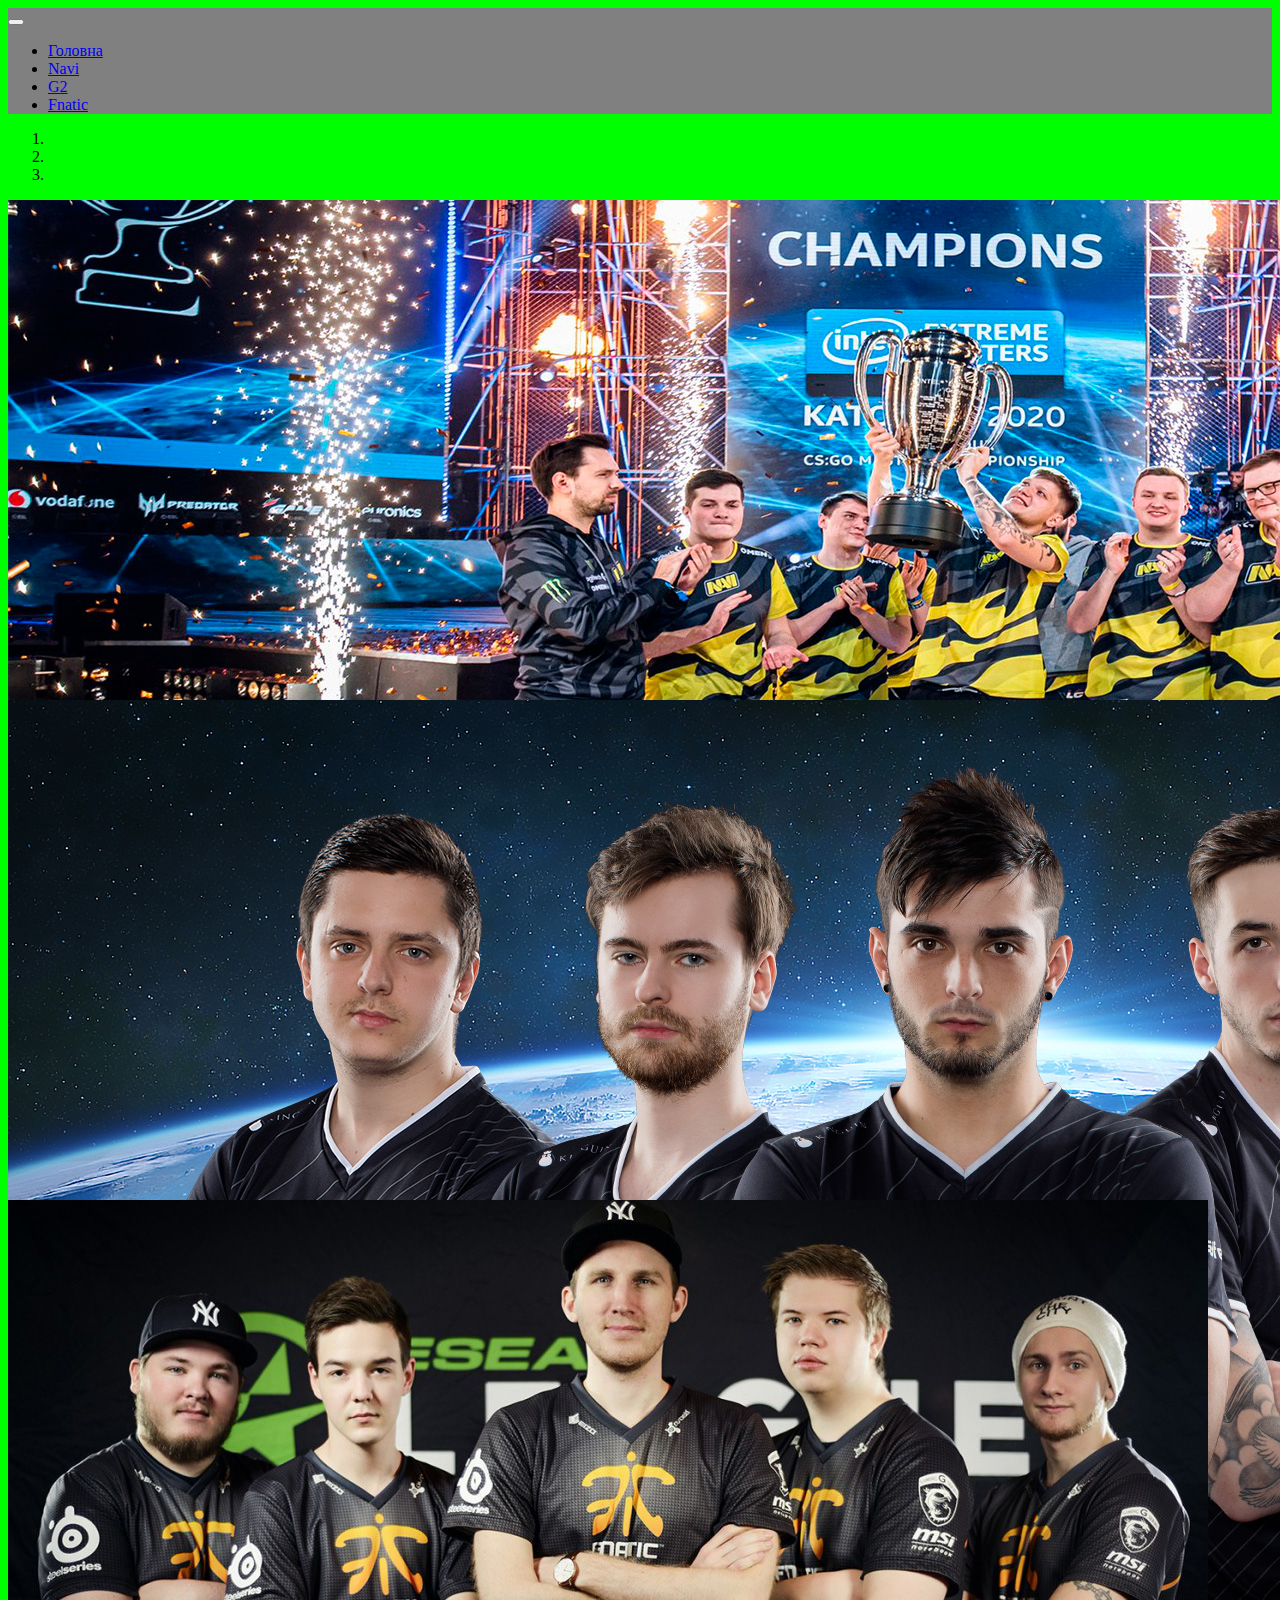
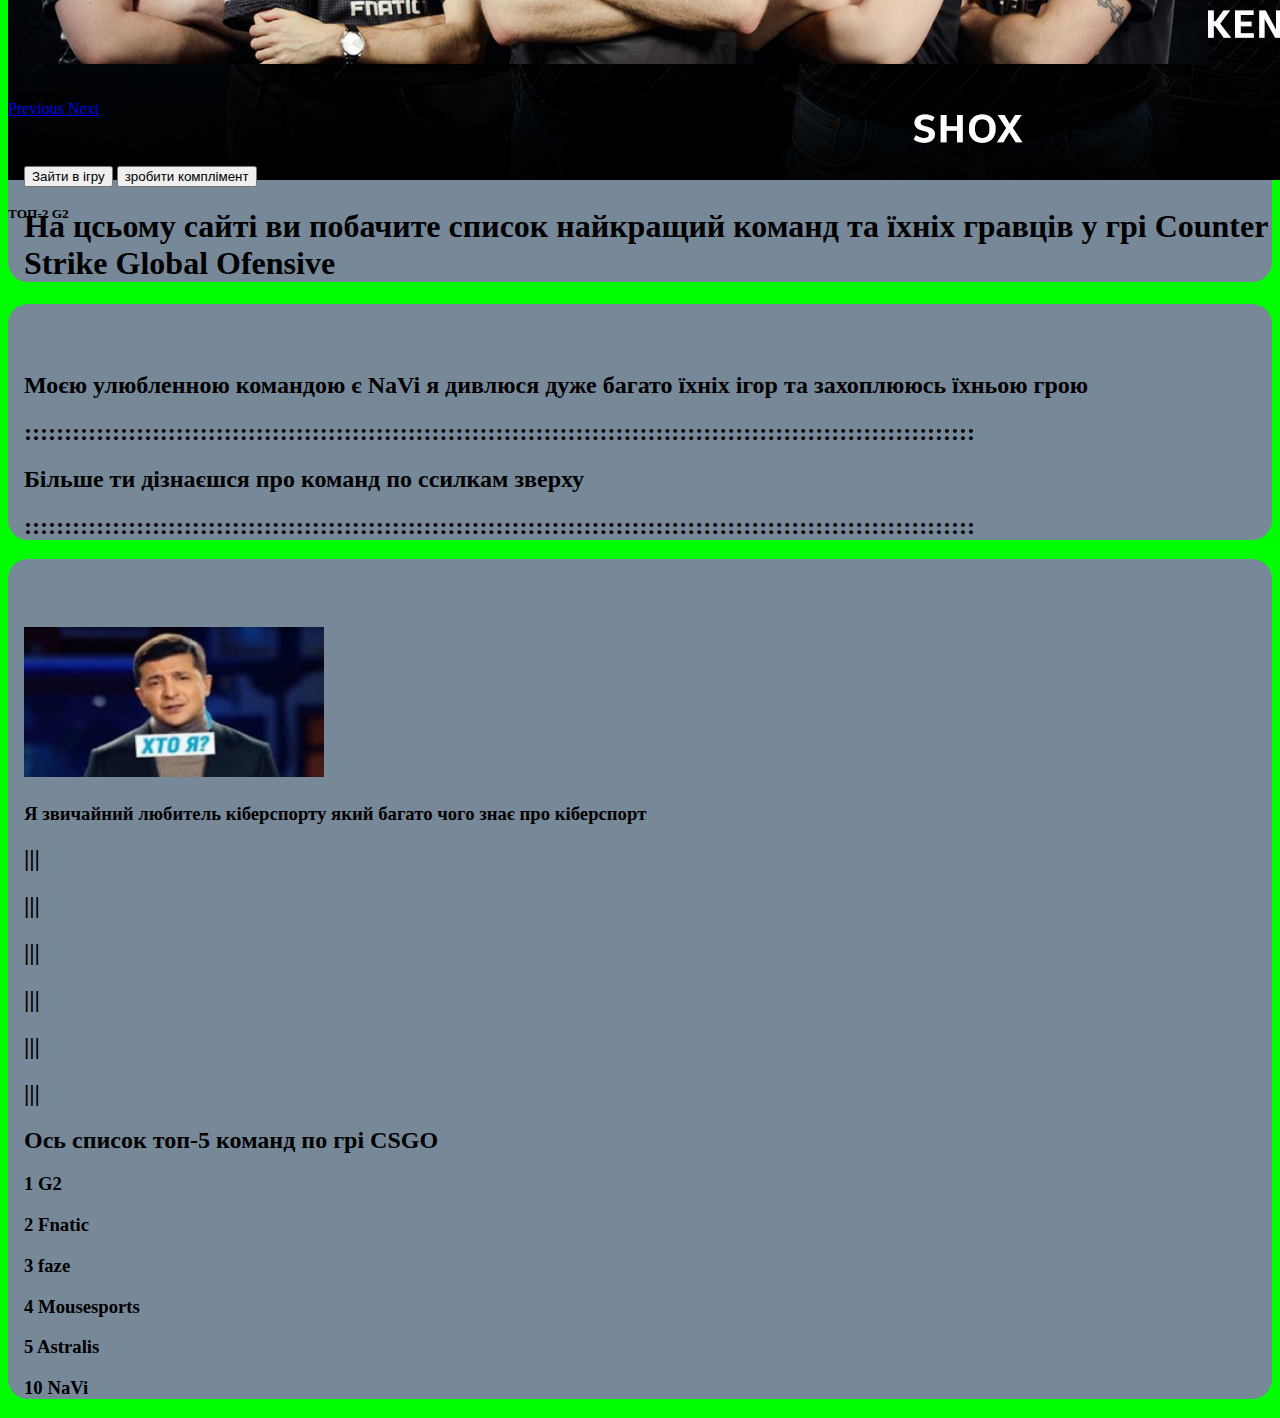
<file: cybersportcs/index.html>
<!DOCTYPE html>
<html lang="uk">
<head>
  <link rel="stylesheet" href="img.jpg" type="image/x-icon">
  <link rel="stylesheet" href="dagagagdaga.css">
    <link rel="stylesheet" href="css.css">
    <meta charset="UTF-8">
    <meta name="viewport" content="width=device-width, initial-scale=1.0">
    <link rel="stylesheet" href="https://stackpath.bootstrapcdn.com/bootstrap/4.5.0/css/bootstrap.min.css" integrity="sha384-9aIt2nRpC12Uk9gS9baDl411NQApFmC26EwAOH8WgZl5MYYxFfc+NcPb1dKGj7Sk" crossorigin="anonymous">
    
   
    <title>CS:GO</title>
    <link href="https://fonts.googleapis.com/css2?family=Comfortaa:wght@300;400;500;600;700&display=swap" rel="stylesheet">
</head>
<body>
 
  
  <nav class="navbar navbar-expand-lg navbar-dark fixed-top"> <!--початок панелі навігації-->
        
       
        
        <button class="navbar-toggler" type="button" data-toggle="collapse"
        data-target="#navbarNav" aria-controls="navbarNav"                 
        aria-expanded="false" aria-label="Toggle navigation"><!-- кнопка "бургер", куди згортається меню -->
            <span class="navbar-toggler-icon"></span> <!--Іконта кнопки, три горизонтальні полоски-->
        </button> <!--кінець кнопки-->
        
        
        <div class="collapse navbar-collapse justify-content-center" id="navbarNav"> <!--початок блоку посилань-->
            <ul class="navbar-nav"> <!--відкриття списку-->
                <li class="nav-item ">  <!--елемент списку, active додаємо, щоб підсвічувало на якій ми сторінці-->
                    <a href="index.html" class="nav-link active">Головна</a> <!--посилання-->
                </li>
                <li class="nav-item ">
                    <a href="navi.html" class="nav-link ">Navi</a>
                </li>
                <li class="nav-item ">
                    <a href="g2.html" class="nav-link">G2</a>
                </li>
                <li class="nav-item">
                    <a href="fnatic.html" class="nav-link">Fnatic</a>
                </li>
                
            </ul> <!--кінець списку-->
        </div> <!--кінець блоку зі списком-->
    </nav> <!--кінець панелі навігації-->
    <div id="carouselExampleCaptions" class="carousel carousel-fade slide" data-ride="carousel">
        
        <ol class="carousel-indicators">
          <li data-target="#carouselExampleCaptions" data-slide-to="0" class="active"></li>
          <li data-target="#carouselExampleCaptions" data-slide-to="1"></li>
          <li data-target="#carouselExampleCaptions" data-slide-to="2"></li>
        </ol>
        <div class="carousel-inner ">
          <div class="carousel-item active" >
            <img src="navi2.jpg" class="d-block w-100" alt="...">
            <div class="carousel-caption d-none d-md-block">
              <h5>ТОП-1:Natus Vincere(Народжені перемагати)</h5>
              
            </div>
          </div>
          <div class="carousel-item" >
            <img src="g2.jpg" class="d-block w-100" alt="...">
            <div class="carousel-caption d-none d-md-block">
              <h5>ТОП-2 G2 </h5>
            
            </div>
          </div>
          <div class="carousel-item" >
            <img src="fnatic123.jpg" class="d-block w-100" alt="...">
            <div class="carousel-caption d-none d-md-block">
              <h5>ТОП-3 fnatic</h5>
              <p></p>
            </div>
          </div>

        <a class="carousel-control-prev" href="#carouselExampleCaptions" role="button" data-slide="prev">
          <span class="carousel-control-prev-icon" aria-hidden="true"></span>
          <span class="sr-only">Previous</span>
        </a>
        <a class="carousel-control-next" href="#carouselExampleCaptions" role="button" data-slide="next">
          <span class="carousel-control-next-icon" aria-hidden="true"></span>
          <span class="sr-only">Next</span>
        </a>
      </div>
    </div>
 
 <div class="container-fluid">
<div class="row">


</div>

 </div>
 <div class="container">
  <button class="b-2">Зайти в ігру</button>
  <button class="b-1">зробити комплімент</button>
<div class="out-1">
</div>
<h1>На цсьому сайті ви побачите список найкращий команд та їхніх гравців у грі Counter Strike Global Ofensive      </h1>
</div>
<div class="container">
  
    <h2></h2>
    <h2 >Моєю улюбленною командою є NaVi я дивлюся дуже багато їхніх ігор та 
      захоплююсь їхньою грою</h2>
      <div class="row">
        <h2>:::::::::::::::::::::::::::::::::::::::::::::::::::::::::::::::::::::::::::::::::::::::::::::::::::::::::::::::::::::::</h2>
        <h2>Більше ти дізнаєшся про команд по ссилкам зверху</h2>
        <h2>:::::::::::::::::::::::::::::::::::::::::::::::::::::::::::::::::::::::::::::::::::::::::::::::::::::::::::::::::::::::</h2>
  </div>
</div>
<footer>
  <div class="container">
    <div class="row">
      <div class="col-md-5 ya">
<h2>
  <img src="htoya.jpg" alt="" height="150" width="300">

</h2>
<h3>Я звичайний любитель кіберспорту який багато чого знає про кіберспорт</h3>
</div>
<div class="col-md-2">
<h2>|||</h2>
<h2>|||</h2>
<h2>|||</h2>
<h2>|||</h2>
<h2>|||</h2>
<h2>|||</h2>
</div>
    <div class="col-md-5 ty">
      
<h2>Ось список топ-5 команд по грі CSGO</h2>
<h3>1 G2</h3>
<h3>2 Fnatic</h3>
<h3>3 faze</h3>
<h3>4 Mousesports</h3>
<h3>5 Astralis</h3>
<h3>10 NaVi</h3></div>
    </div>
  </div>
</footer>

<script src="123123.js"></script>
    <script src="https://code.jquery.com/jquery-3.5.1.slim.min.js" integrity="sha384-DfXdz2htPH0lsSSs5nCTpuj/zy4C+OGpamoFVy38MVBnE+IbbVYUew+OrCXaRkfj" crossorigin="anonymous"></script>
<script src="https://cdn.jsdelivr.net/npm/popper.js@1.16.0/dist/umd/popper.min.js" integrity="sha384-Q6E9RHvbIyZFJoft+2mJbHaEWldlvI9IOYy5n3zV9zzTtmI3UksdQRVvoxMfooAo" crossorigin="anonymous"></script>
<script src="https://stackpath.bootstrapcdn.com/bootstrap/4.5.0/js/bootstrap.min.js" integrity="sha384-OgVRvuATP1z7JjHLkuOU7Xw704+h835Lr+6QL9UvYjZE3Ipu6Tp75j7Bh/kR0JKI" crossorigin="anonymous"></script>
</body>
</html>
</body>
</html>
</file>
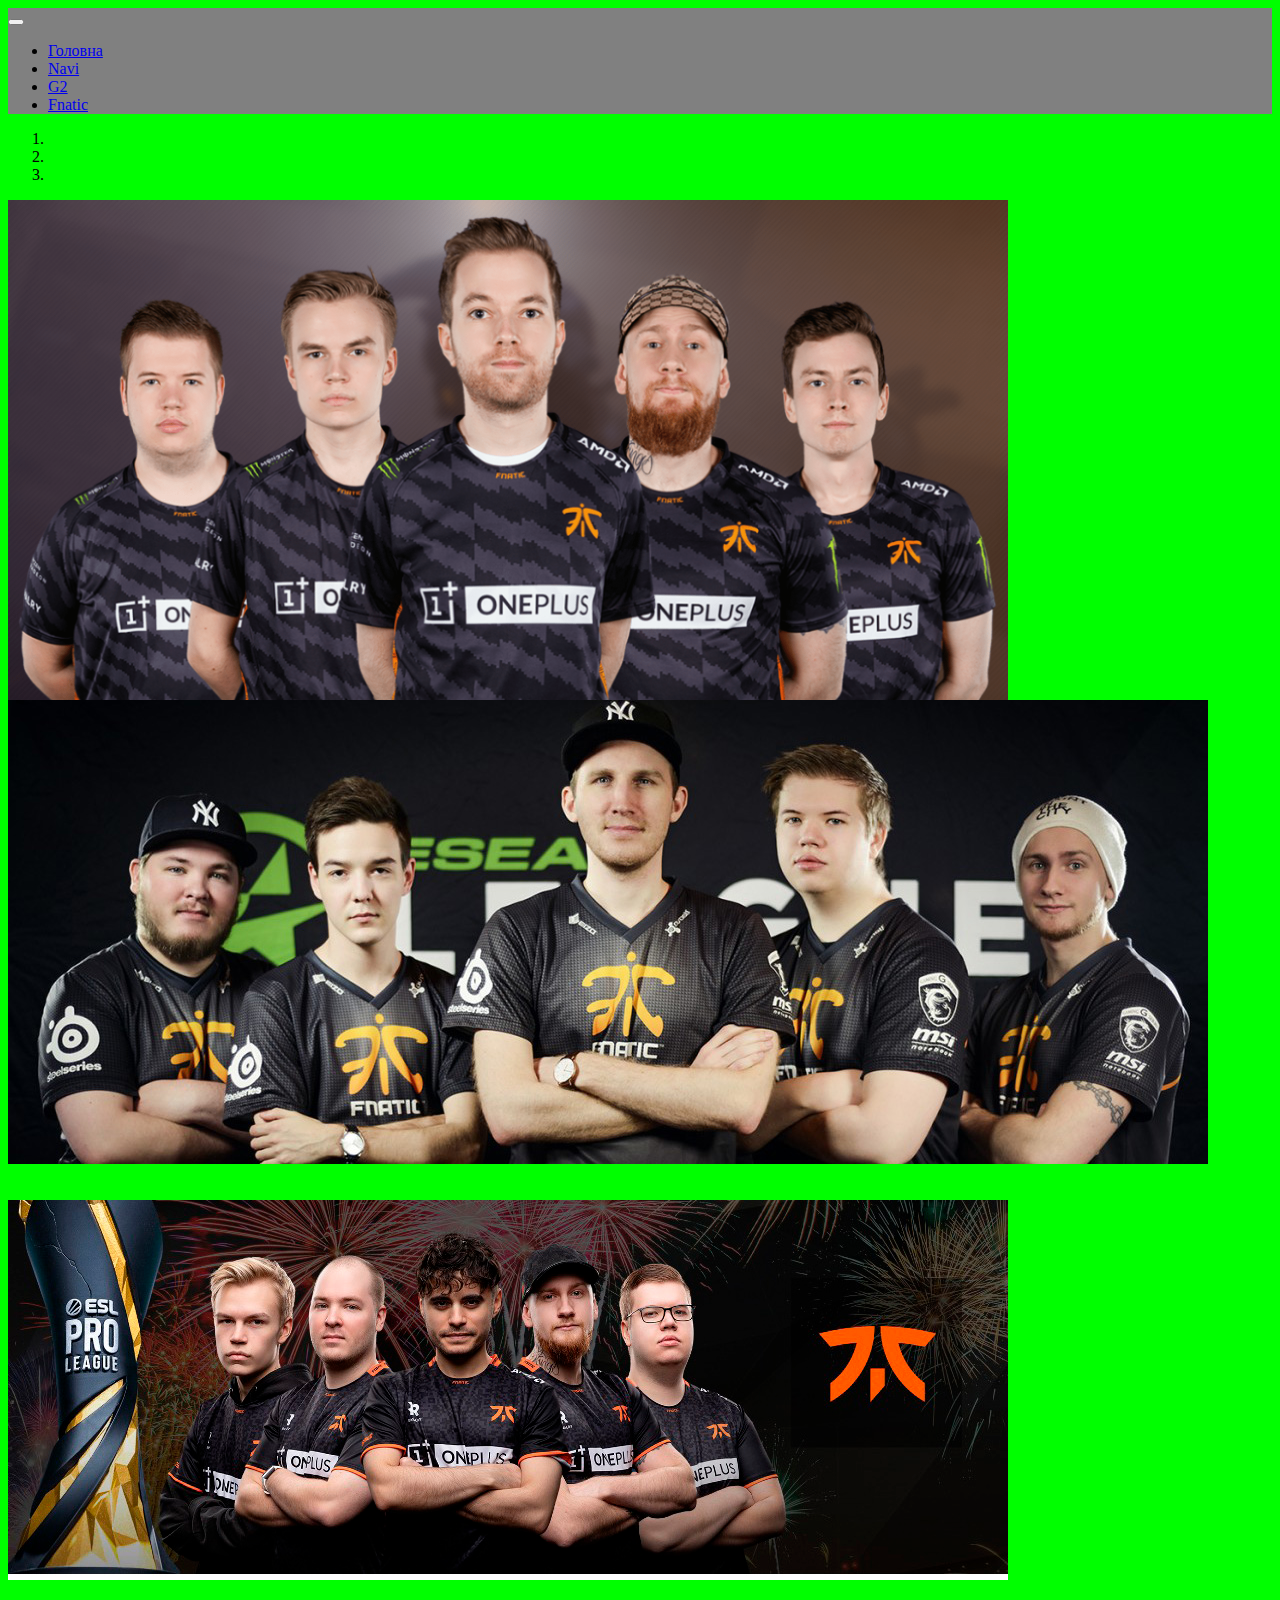
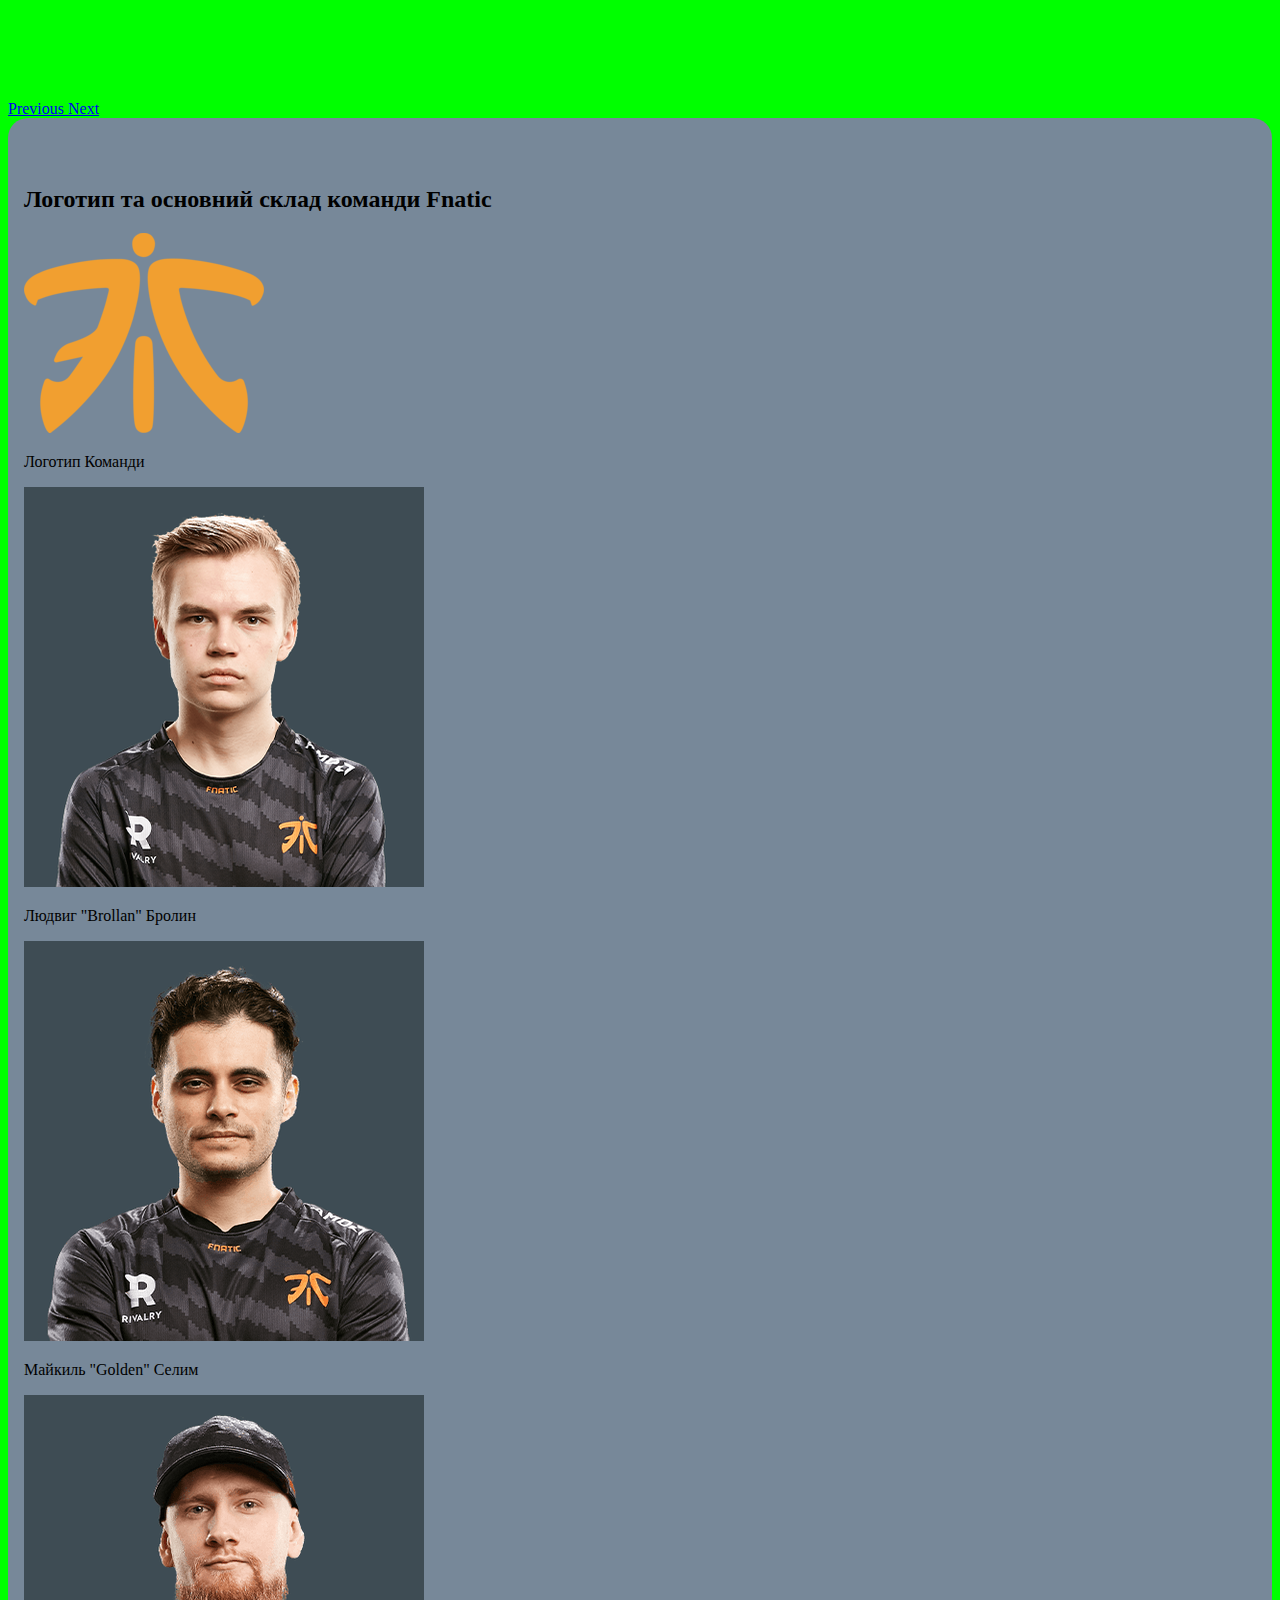
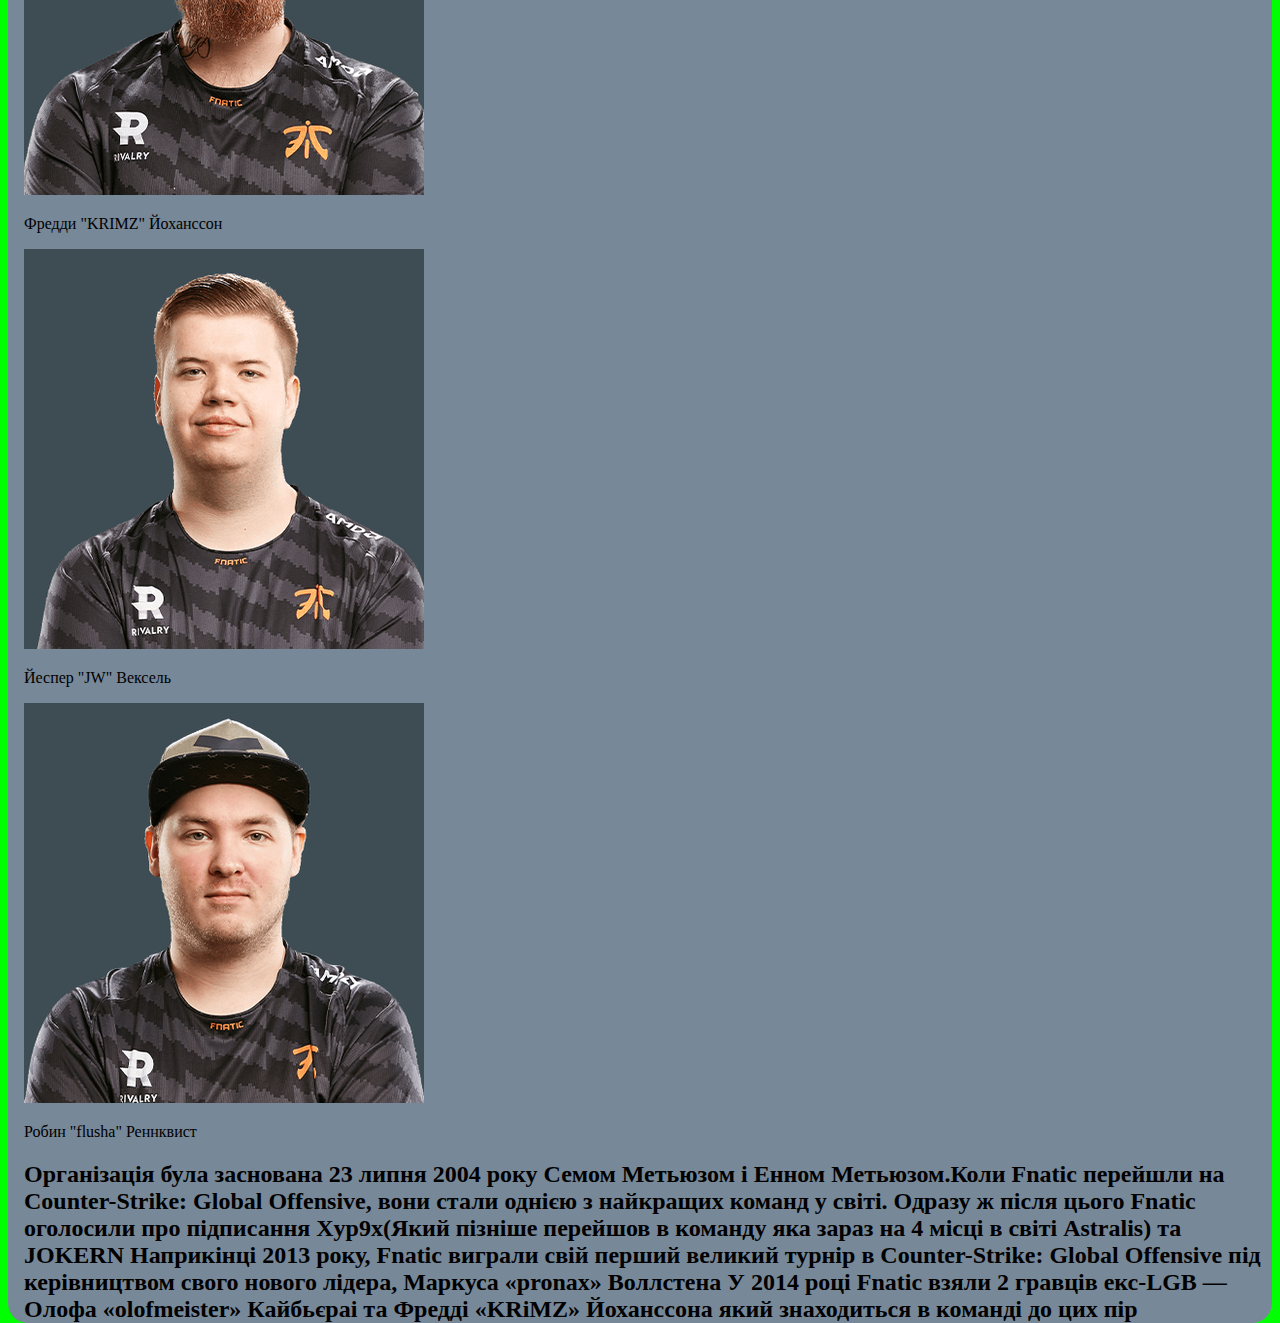
<file: cybersportcs/fnatic.html>
<!DOCTYPE html>
<html lang="uk">
<head>
    <link rel="stylesheet" href="dagagagdaga.css">
    <link rel="stylesheet" href="css.css">
    <meta charset="UTF-8">
    <meta name="viewport" content="width=device-width, initial-scale=1.0">
    <link rel="stylesheet" href="https://stackpath.bootstrapcdn.com/bootstrap/4.5.0/css/bootstrap.min.css" integrity="sha384-9aIt2nRpC12Uk9gS9baDl411NQApFmC26EwAOH8WgZl5MYYxFfc+NcPb1dKGj7Sk" crossorigin="anonymous">
    <style>
        body{
            height: 900px;
        }
    </style>
   
    <title>Fnatic</title>
    <link href="https://fonts.googleapis.com/css2?family=Comfortaa:wght@300;400;500;600;700&display=swap" rel="stylesheet">
</head>
<body>
  <nav class="navbar navbar-expand-lg navbar-dark fixed-top"> <!--початок панелі навігації-->
        
       
        
    <button class="navbar-toggler" type="button" data-toggle="collapse"
    data-target="#navbarNav" aria-controls="navbarNav"                 
    aria-expanded="false" aria-label="Toggle navigation"><!-- кнопка "бургер", куди згортається меню -->
        <span class="navbar-toggler-icon"></span> <!--Іконта кнопки, три горизонтальні полоски-->
    </button> <!--кінець кнопки-->
    
    
    <div class="collapse navbar-collapse justify-content-center" id="navbarNav"> <!--початок блоку посилань-->
        <ul class="navbar-nav"> <!--відкриття списку-->
            <li class="nav-item ">  <!--елемент списку, active додаємо, щоб підсвічувало на якій ми сторінці-->
                <a href="index.html" class="nav-link ">Головна</a> <!--посилання-->
            </li>
            <li class="nav-item ">
                <a href="navi.html" class="nav-link ">Navi</a>
            </li>
            <li class="nav-item ">
                <a href="g2.html" class="nav-link">G2</a>
            </li>
            <li class="nav-item">
                <a href="fnatic.html" class="nav-link active">Fnatic</a>
            </li>
        </ul> <!--кінець списку-->
    </div> <!--кінець блоку зі списком-->
</nav> <!--кінець панелі навігації-->
    <div id="carouselExampleCaptions" class="carousel carousel-fade slide" data-ride="carousel">
        
        <ol class="carousel-indicators">
          <li data-target="#carouselExampleCaptions" data-slide-to="0" class="active"></li>
          <li data-target="#carouselExampleCaptions" data-slide-to="1"></li>
          <li data-target="#carouselExampleCaptions" data-slide-to="2"></li>
        </ol>
        <div class="carousel-inner ">
          <div class="carousel-item " >
            <img src="fnatic132.png" class="d-block w-100" alt="...">
            <div class="carousel-caption d-none d-md-block">
              <h5></h5>
              
            </div>
          </div>
          <div class="carousel-item" >
            <img src="fnatic123.jpg" class="d-block w-100" alt="...">
            <div class="carousel-caption d-none d-md-block">
              <h5> </h5>
            
            </div>
          </div>
          <div class="carousel-item active" >
            <img src="fnatic15.jpg" class="d-block w-100" alt="...">
            <div class="carousel-caption d-none d-md-block">
              <h5></h5>
              <p></p>
            </div>
          </div>

        <a class="carousel-control-prev" href="#carouselExampleCaptions" role="button" data-slide="prev">
          <span class="carousel-control-prev-icon" aria-hidden="true"></span>
          <span class="sr-only">Previous</span>
        </a>
        <a class="carousel-control-next" href="#carouselExampleCaptions" role="button" data-slide="next">
          <span class="carousel-control-next-icon" aria-hidden="true"></span>
          <span class="sr-only">Next</span>
        </a>
      </div>
    </div>
 
 

  <div class="container ">
    <h2 class="text-center">Логотип та основний склад команди Fnatic</h2>
          <div class="row">
          <div class="col-lg-2">
          <img  src="fnatic-logo.png" class="img-fluid img-thumbnail"><P> Логотип Команди</P>
            
          </div>
          <div class="col-lg-2">
            <img  src="brollan.png" class="img-fluid img-thumbnail"><p>Людвиг "Brollan" Бролин</p>
            </div>
            <div class="col-lg-2">
              <img  src="golden.png" class="img-fluid img-thumbnail"><p>Майкиль "Golden" Селим</p>
              </div>
              <div class="col-lg-2">
                <img  src="krimz.png" class="img-fluid img-thumbnail"><p>Фредди "KRIMZ" Йоханссон</p>
                </div>
                <div class="col-lg-2">
                  <img  src="jw.png" class="img-fluid img-thumbnail"><p>Йеспер "JW" Вексель</p>
                  </div>
                  <div class="col-lg-2">
                    <img  src="flusha.png" class="img-fluid img-thumbnail"><p> Робин "flusha" Реннквист</p>
                    </div>
          
           
          </div>

          <div class="row">
            <p class="text-center"><h2>Організація була заснована 23 липня 2004 року Семом Метьюзом і Енном Метьюзом.Коли Fnatic перейшли на Counter-Strike: Global Offensive, вони стали однією з найкращих команд у світі. Одразу ж після цього Fnatic оголосили про підписання Xyp9x(Який пізніше перейшов в команду яка 
              зараз на 4 місці в світі Astralis) та JOKERN
              Наприкінці 2013 року, Fnatic виграли свій перший великий турнір в Counter-Strike: Global Offensive під керівництвом свого нового лідера, Маркуса «pronax» Воллстена
              У 2014 році Fnatic взяли 2 гравців екс-LGB — Олофа «olofmeister» Кайбьєраі та Фредді «KRiMZ» Йоханссона який знаходиться в команді до цих пір</p>
          </h2> </div>
          </div>


</div>

 </div>
<div class="container-fluid">

</div>


    <script src="https://code.jquery.com/jquery-3.5.1.slim.min.js" integrity="sha384-DfXdz2htPH0lsSSs5nCTpuj/zy4C+OGpamoFVy38MVBnE+IbbVYUew+OrCXaRkfj" crossorigin="anonymous"></script>
<script src="https://cdn.jsdelivr.net/npm/popper.js@1.16.0/dist/umd/popper.min.js" integrity="sha384-Q6E9RHvbIyZFJoft+2mJbHaEWldlvI9IOYy5n3zV9zzTtmI3UksdQRVvoxMfooAo" crossorigin="anonymous"></script>
<script src="https://stackpath.bootstrapcdn.com/bootstrap/4.5.0/js/bootstrap.min.js" integrity="sha384-OgVRvuATP1z7JjHLkuOU7Xw704+h835Lr+6QL9UvYjZE3Ipu6Tp75j7Bh/kR0JKI" crossorigin="anonymous"></script>
</body>
</html>
</body>
</html>
</file>
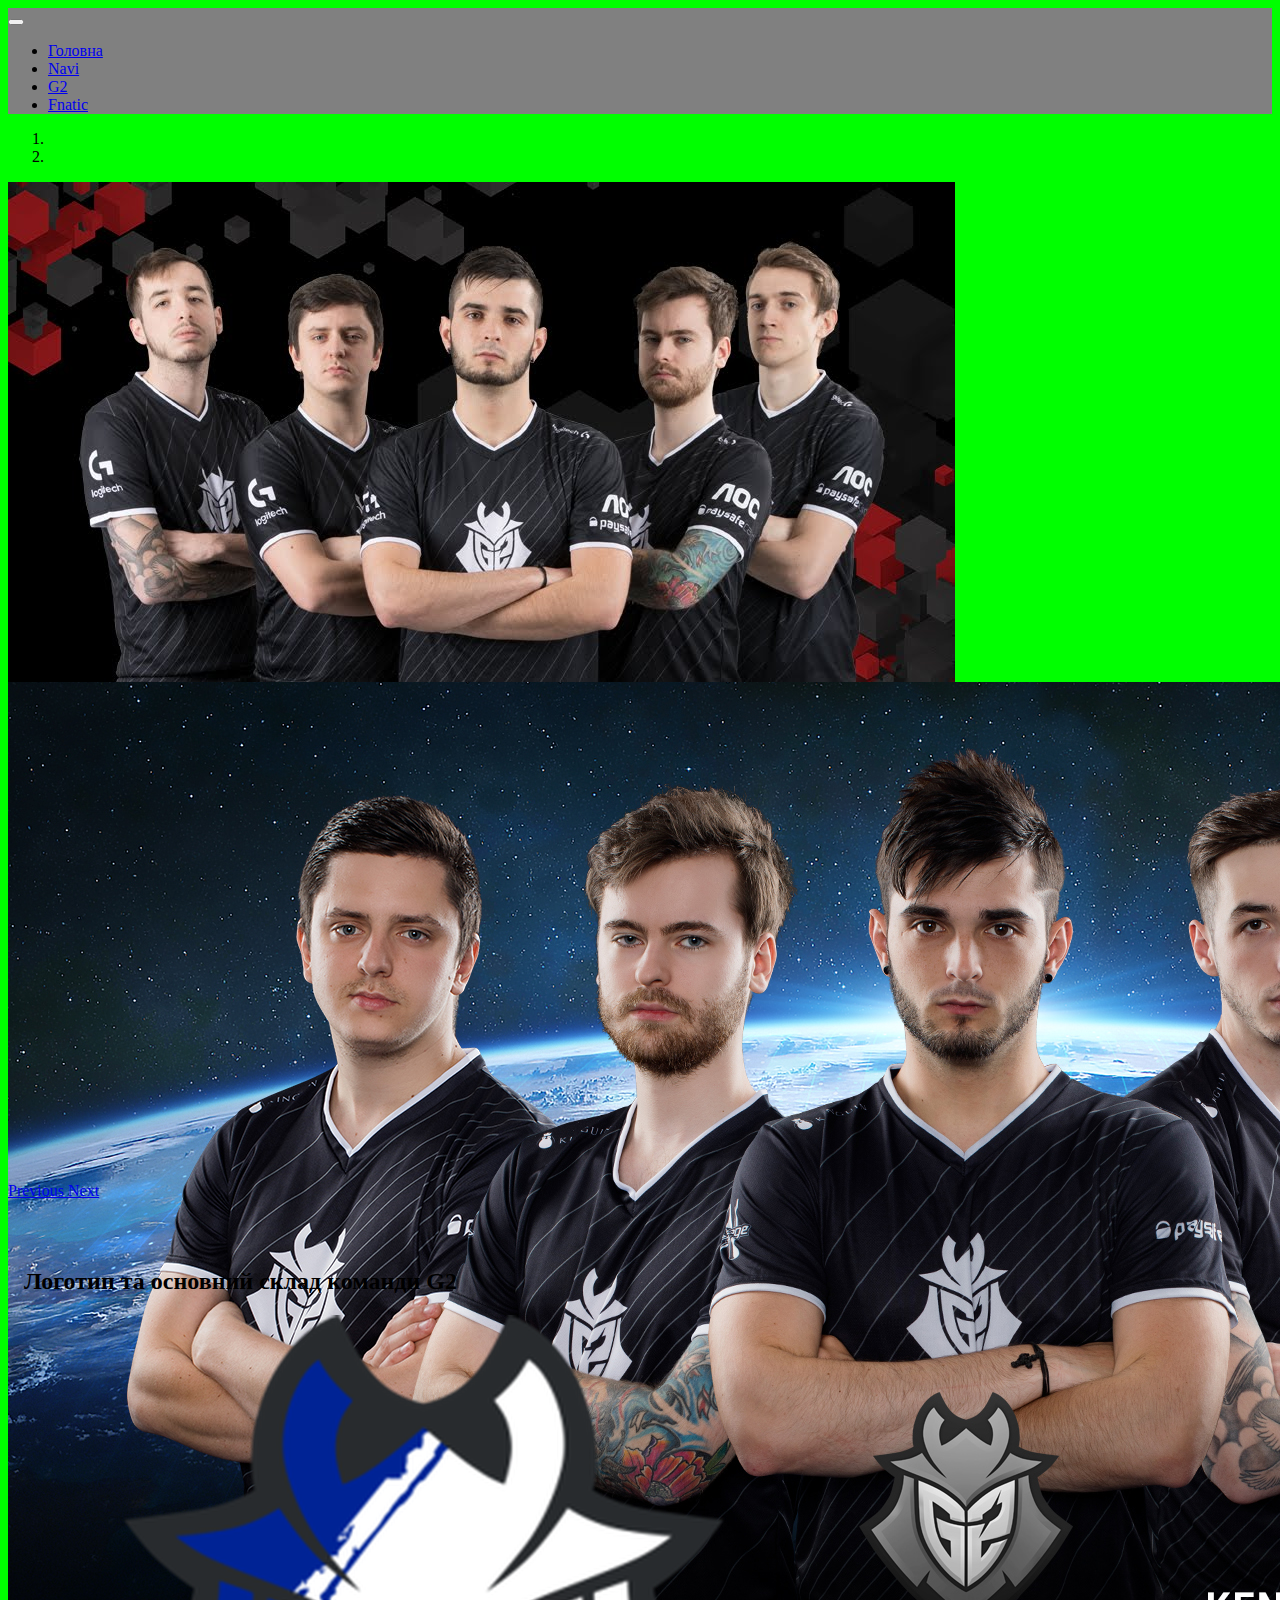
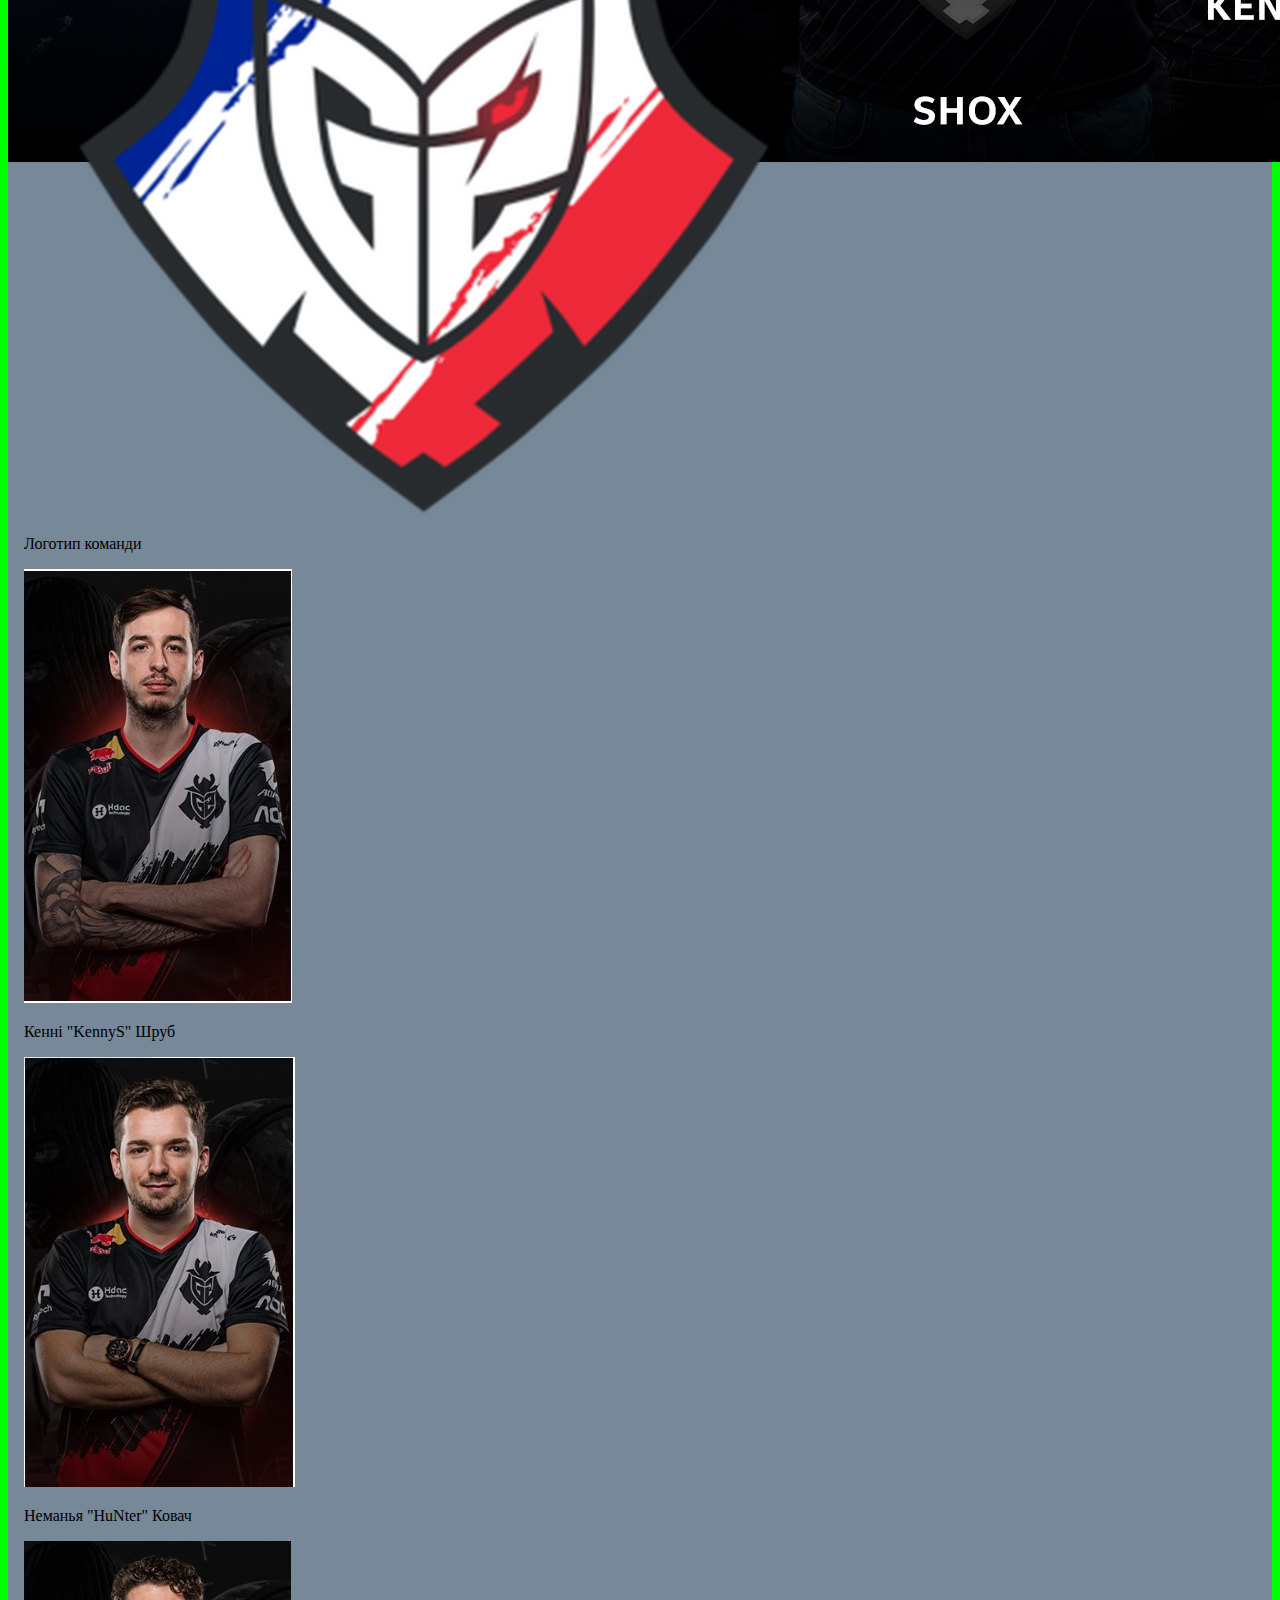
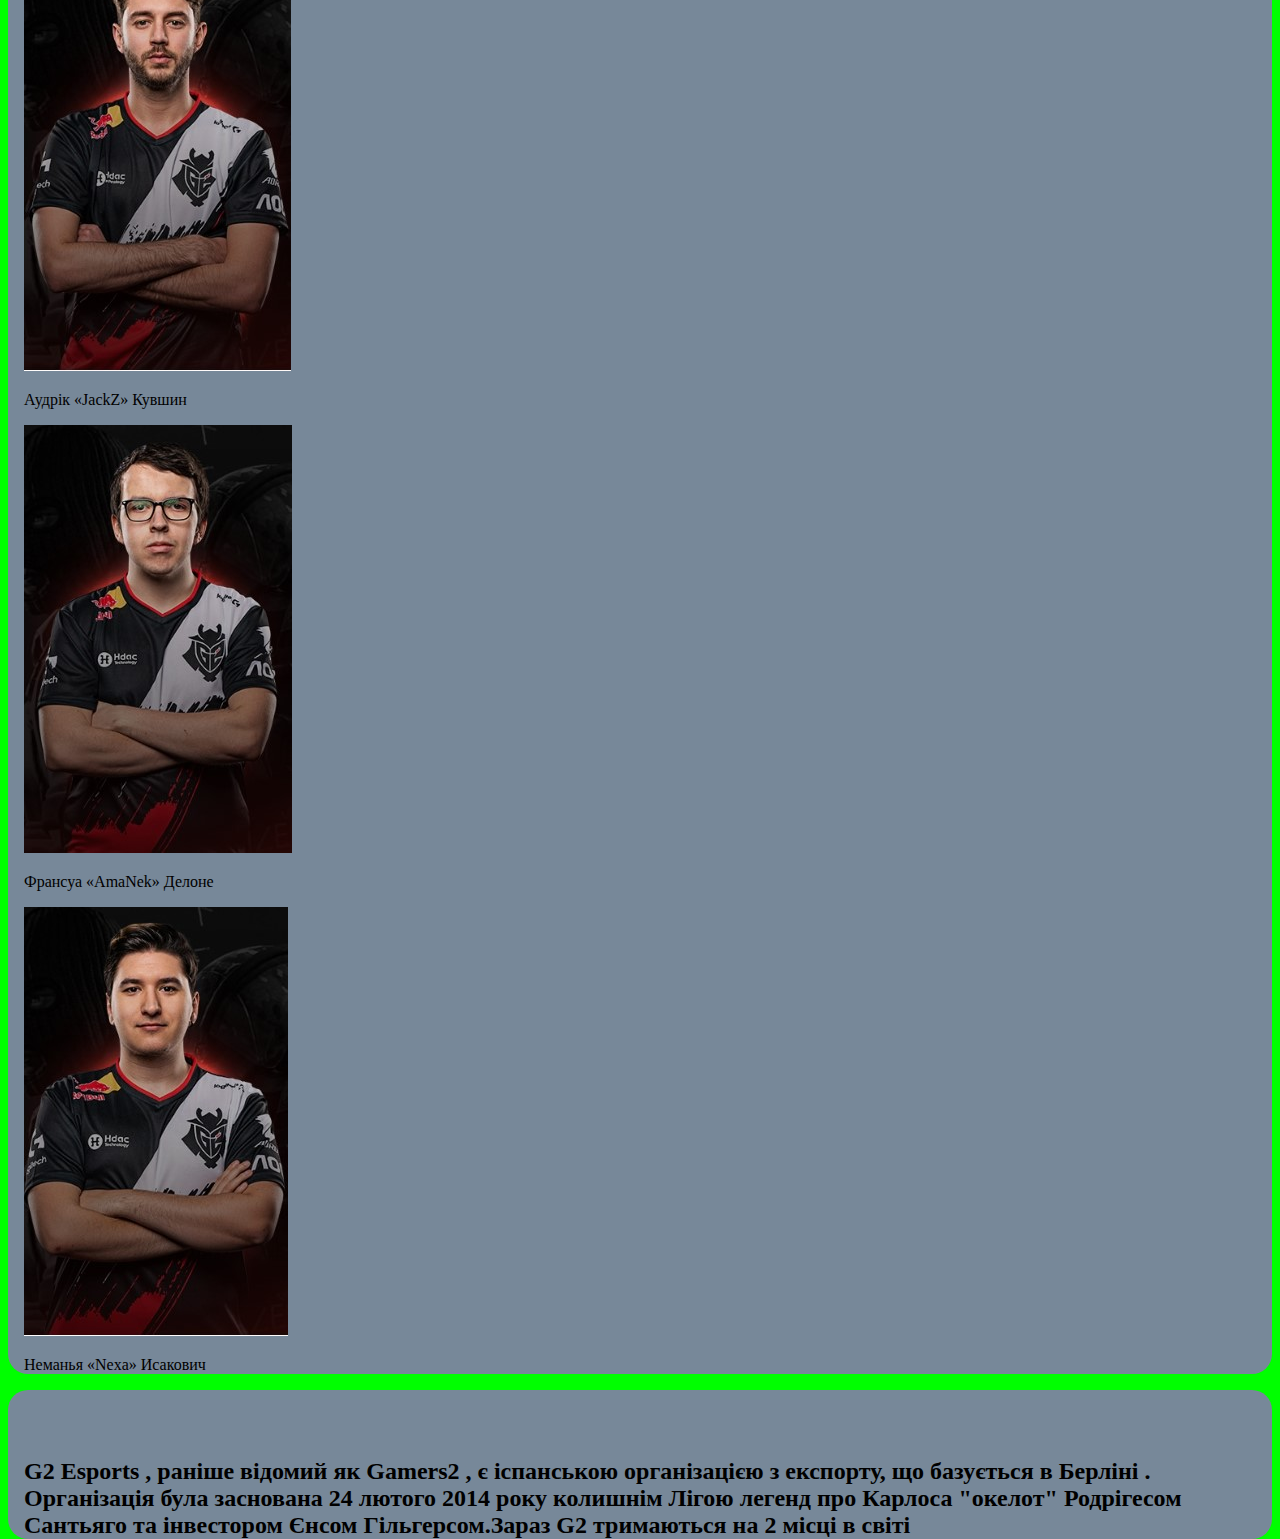
<file: cybersportcs/g2.html>
<!DOCTYPE html>
<html lang="uk">
<head>
    <link rel="stylesheet" href="dagagagdaga.css">
    <link rel="stylesheet" href="css.css">
    <meta charset="UTF-8">
    <meta name="viewport" content="width=device-width, initial-scale=1.0">
    <link rel="stylesheet" href="https://stackpath.bootstrapcdn.com/bootstrap/4.5.0/css/bootstrap.min.css" integrity="sha384-9aIt2nRpC12Uk9gS9baDl411NQApFmC26EwAOH8WgZl5MYYxFfc+NcPb1dKGj7Sk" crossorigin="anonymous">
    <style>
        body{
            height: 900px;
        }
    </style>
   
    <title>G2 </title>
    <link href="https://fonts.googleapis.com/css2?family=Comfortaa:wght@300;400;500;600;700&display=swap" rel="stylesheet">
</head>
<body>
  <nav class="navbar navbar-expand-lg navbar-dark fixed-top"> <!--початок панелі навігації-->
        
       
        
        <button class="navbar-toggler" type="button" data-toggle="collapse"
        data-target="#navbarNav" aria-controls="navbarNav"                 
        aria-expanded="false" aria-label="Toggle navigation"><!-- кнопка "бургер", куди згортається меню -->
            <span class="navbar-toggler-icon"></span> <!--Іконта кнопки, три горизонтальні полоски-->
        </button> <!--кінець кнопки-->
        
        
        <div class="collapse navbar-collapse justify-content-center" id="navbarNav"> <!--початок блоку посилань-->
            <ul class="navbar-nav"> <!--відкриття списку-->
                <li class="nav-item ">  <!--елемент списку, active додаємо, щоб підсвічувало на якій ми сторінці-->
                    <a href="index.html" class="nav-link ">Головна</a> <!--посилання-->
                </li>
                <li class="nav-item ">
                    <a href="navi.html" class="nav-link ">Navi</a>
                </li>
                <li class="nav-item ">
                    <a href="g2.html" class="nav-link active">G2</a>
                </li>
                <li class="nav-item">
                    <a href="fnatic.html" class="nav-link">Fnatic</a>
                </li>
            </ul> <!--кінець списку-->
        </div> <!--кінець блоку зі списком-->
    </nav> <!--кінець панелі навігації-->
    <div id="carouselExampleCaptions" class="carousel carousel-fade slide" data-ride="carousel">
        
        <ol class="carousel-indicators">
          <li data-target="#carouselExampleCaptions" data-slide-to="0" class="active"></li>
          <li data-target="#carouselExampleCaptions" data-slide-to="1"></li>
        
        </ol>
        <div class="carousel-inner ">
          <div class="carousel-item" >
            <img src="G21323.jpg" class="d-block w-100" alt="...">
            <div class="carousel-caption d-none d-md-block">
              <h5></h5>
              
            </div>
          </div>
          <div class="carousel-item active" >
            <img src="g2.jpg" class="d-block w-100" alt="...">
            <div class="carousel-caption d-none d-md-block">
              <h5> </h5>
            
            </div>
          </div>
          
        <a class="carousel-control-prev" href="#carouselExampleCaptions" role="button" data-slide="prev">
          <span class="carousel-control-prev-icon" aria-hidden="true"></span>
          <span class="sr-only">Previous</span>
        </a>
        <a class="carousel-control-next" href="#carouselExampleCaptions" role="button" data-slide="next">
          <span class="carousel-control-next-icon" aria-hidden="true"></span>
          <span class="sr-only">Next</span>
        </a>
      </div>
    </div>
 
    <div class="container ">
        <h2 class="text-center">Логотип та основний склад команди G2</h2>
              <div class="row">
              <div class="col-lg-2">
              <img  src="g2-logo" class="img-fluid img-thumbnail"><P>Логотип команди</P>
              </div>
              <div class="col-lg-2">
                <img  src="kenny.jpg" class="img-fluid img-thumbnail"><p>Кенні "KennyS" Шруб    </p>
                </div>
                <div class="col-lg-2">
                  <img  src="hunter.jpg" class="img-fluid img-thumbnail"><p>Неманья "HuNter" Ковач</p>
                  </div>
                  <div class="col-lg-2">
                    <img  src="jack.jpg" class="img-fluid img-thumbnail"><p>Аудрік «JackZ» Кувшин </p>
                    </div>
                    <div class="col-lg-2">
                      <img  src="amanek.jpg" class="img-fluid img-thumbnail"><p>Франсуа «AmaNek»  Делоне</p>
                      </div>
                      <div class="col-lg-2">
                        <img  src="nexa.jpg" class="img-fluid img-thumbnail"><p> Неманья  «Nexa» Исакович</p>
                        </div>
              
               
              </div>
              </div>
<DIV class="container">
  <div class="row">
    <h2>G2 Esports , раніше відомий як Gamers2 , є іспанською організацією з експорту, що базується в Берліні . Організація була заснована 24 лютого 2014 року колишнім Лігою легенд про Карлоса "окелот" Родрігесом Сантьяго та інвестором Єнсом Гільгерсом.Зараз G2 тримаються на 2 місці в світі</h2>
  </div>
</DIV>

</div>

 </div>



    <script src="https://code.jquery.com/jquery-3.5.1.slim.min.js" integrity="sha384-DfXdz2htPH0lsSSs5nCTpuj/zy4C+OGpamoFVy38MVBnE+IbbVYUew+OrCXaRkfj" crossorigin="anonymous"></script>
<script src="https://cdn.jsdelivr.net/npm/popper.js@1.16.0/dist/umd/popper.min.js" integrity="sha384-Q6E9RHvbIyZFJoft+2mJbHaEWldlvI9IOYy5n3zV9zzTtmI3UksdQRVvoxMfooAo" crossorigin="anonymous"></script>
<script src="https://stackpath.bootstrapcdn.com/bootstrap/4.5.0/js/bootstrap.min.js" integrity="sha384-OgVRvuATP1z7JjHLkuOU7Xw704+h835Lr+6QL9UvYjZE3Ipu6Tp75j7Bh/kR0JKI" crossorigin="anonymous"></script>
</body>
</html>
</body>
</html>
</file>
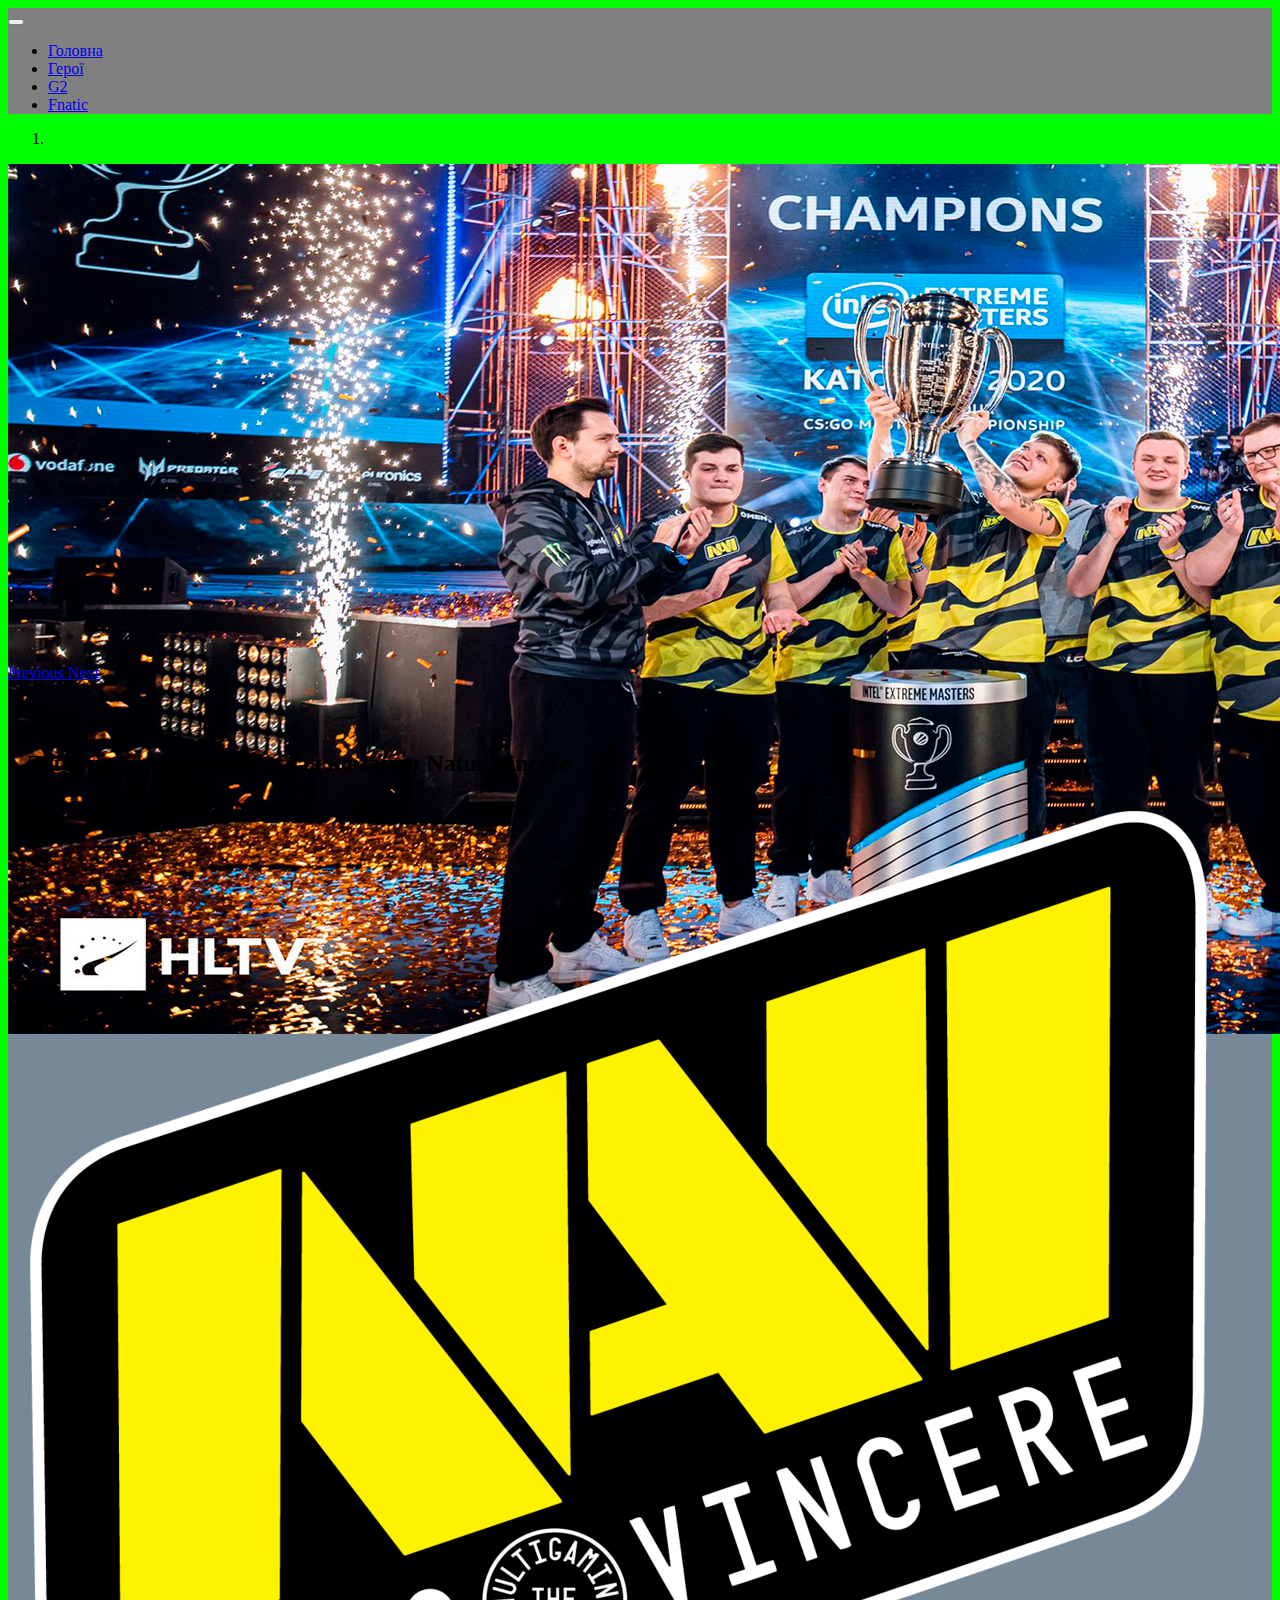
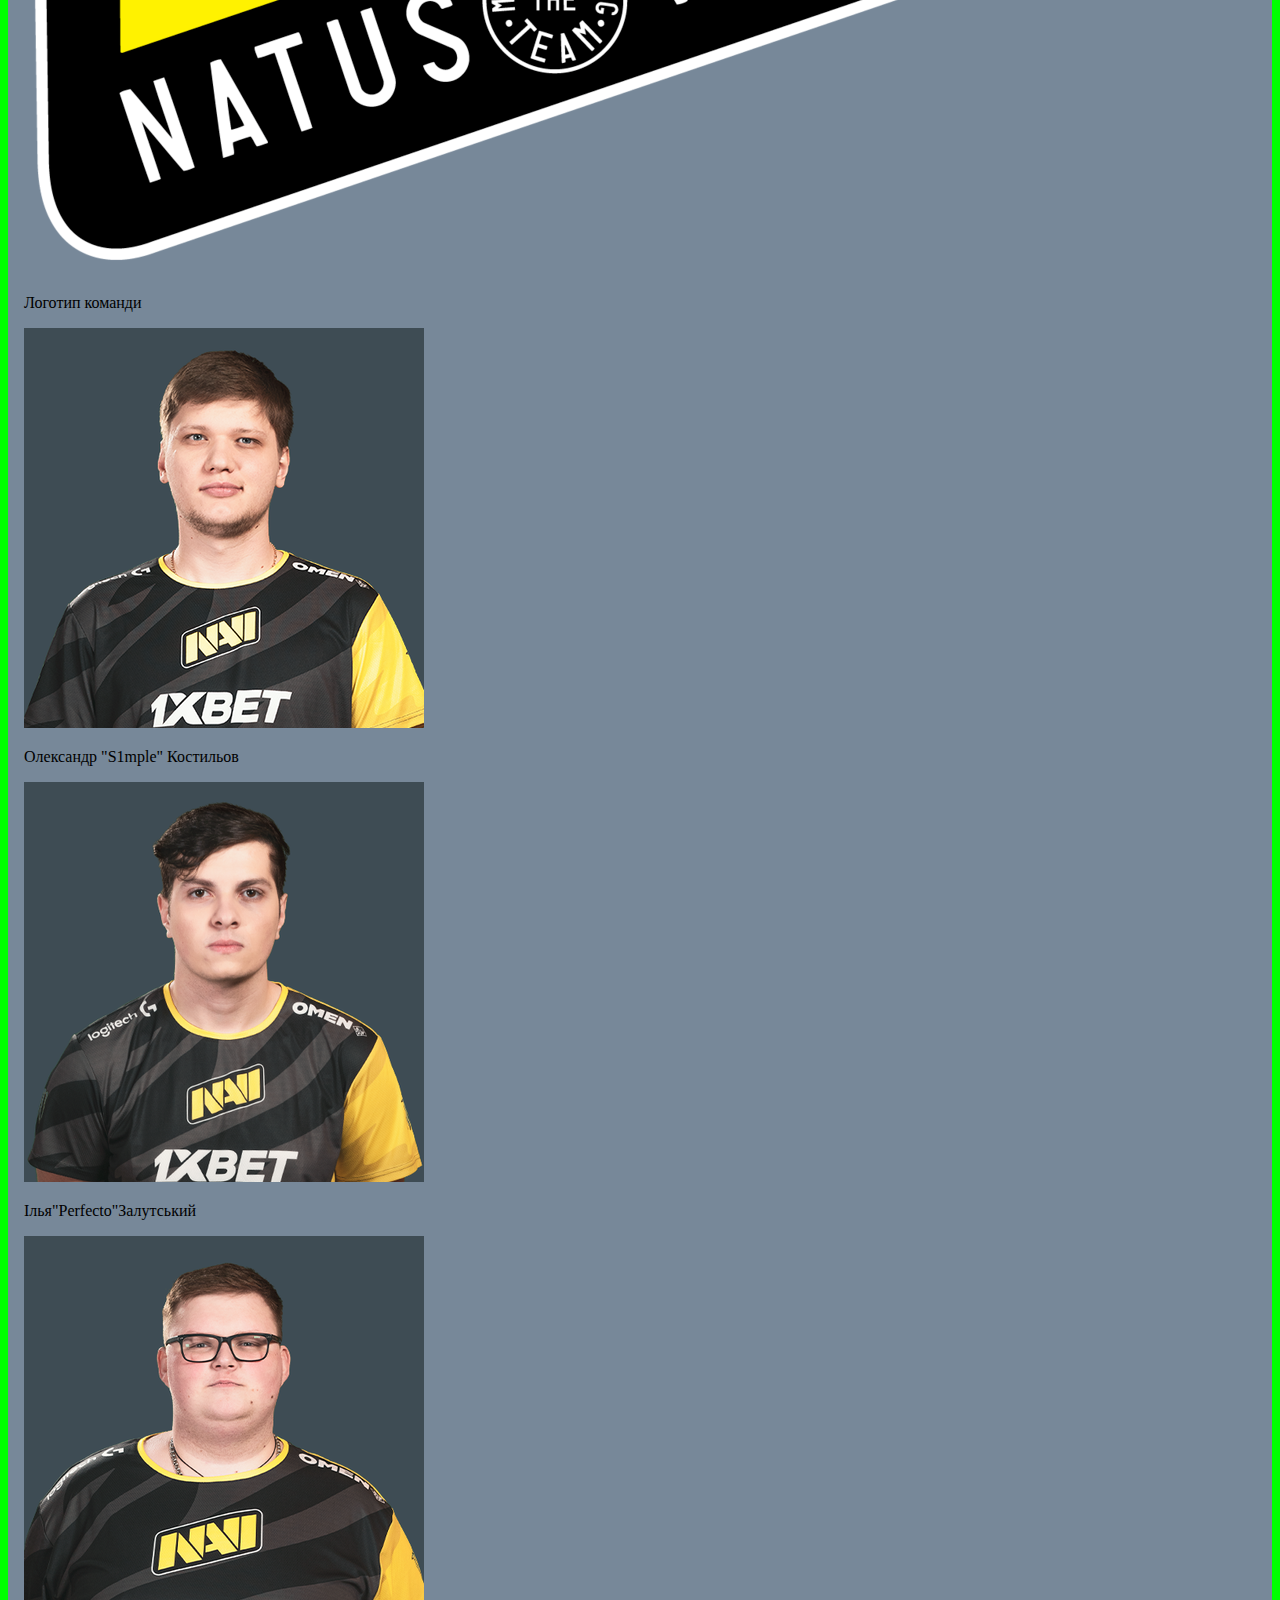
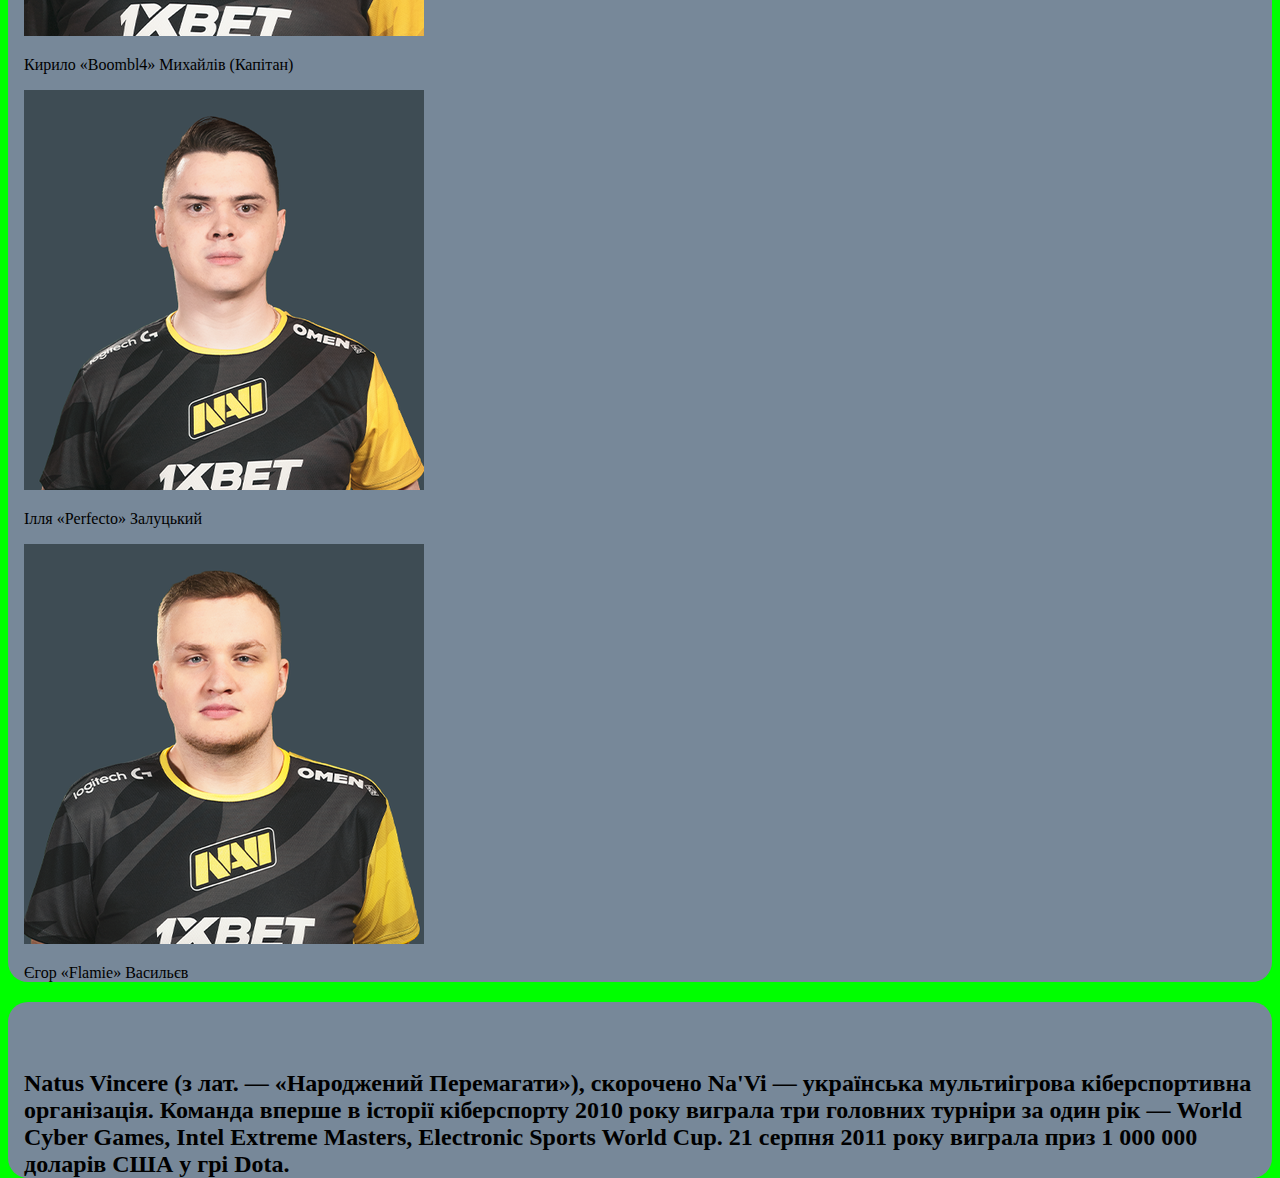
<file: cybersportcs/navi.html>
<!DOCTYPE html>
<html lang="uk">
<head>
  <link rel="stylesheet" href="dagagagdaga.css">
    <link rel="stylesheet" href="css.css">
    <meta charset="UTF-8">
    <meta name="viewport" content="width=device-width, initial-scale=1.0">
    <link rel="stylesheet" href="https://stackpath.bootstrapcdn.com/bootstrap/4.5.0/css/bootstrap.min.css" integrity="sha384-9aIt2nRpC12Uk9gS9baDl411NQApFmC26EwAOH8WgZl5MYYxFfc+NcPb1dKGj7Sk" crossorigin="anonymous">
    <style>
        body{
            height: 900px;
        }
    </style>
   
    <title>NaVi</title>
    <link href="https://fonts.googleapis.com/css2?family=Comfortaa:wght@300;400;500;600;700&display=swap" rel="stylesheet">
</head>
<body>
  
  <nav class="navbar navbar-expand-lg navbar-dark fixed-top"> <!--початок панелі навігації-->
        
       
        
        <button class="navbar-toggler" type="button" data-toggle="collapse"
        data-target="#navbarNav" aria-controls="navbarNav"                 
        aria-expanded="false" aria-label="Toggle navigation"><!-- кнопка "бургер", куди згортається меню -->
            <span class="navbar-toggler-icon"></span> <!--Іконта кнопки, три горизонтальні полоски-->
        </button> <!--кінець кнопки-->
        
        
        <div class="collapse navbar-collapse justify-content-center" id="navbarNav"> <!--початок блоку посилань-->
            <ul class="navbar-nav"> <!--відкриття списку-->
                <li class="nav-item ">  <!--елемент списку, active додаємо, щоб підсвічувало на якій ми сторінці-->
                    <a href="index.html" class="nav-link ">Головна</a> <!--посилання-->
                </li>
                <li class="nav-item ">
                    <a href="heroes.html" class="nav-link active">Герої</a>
                </li>
                <li class="nav-item ">
                    <a href="g2.html" class="nav-link">G2</a>
                </li>
                <li class="nav-item">
                    <a href="fnatic.html" class="nav-link">Fnatic</a>
                </li>
            </ul> <!--кінець списку-->
        </div> <!--кінець блоку зі списком-->
    </nav> <!--кінець панелі навігації-->
    <div id="carouselExampleCaptions" class="carousel carousel-fade slide" data-ride="carousel">
        
      <ol class="carousel-indicators">
        <li data-target="#carouselExampleCaptions" data-slide-to="0" class="active"></li>
       
      </ol>
      <div class="carousel-inner ">
        <div class="carousel-item active" >
          <img src="navi2.jpg" class="d-block w-100" alt="...">
          <div class="carousel-caption d-none d-md-block">
          
            
          </div>
        </div>
      
        

      <a class="carousel-control-prev" href="#carouselExampleCaptions" role="button" data-slide="prev">
        <span class="carousel-control-prev-icon" aria-hidden="true"></span>
        <span class="sr-only">Previous</span>
      </a>
      <a class="carousel-control-next" href="#carouselExampleCaptions" role="button" data-slide="next">
        <span class="carousel-control-next-icon" aria-hidden="true"></span>
        <span class="sr-only">Next</span>
      </a>
    </div>
  </div>
    <div class="container ">
<h2 class="text-center">Логотип та основний склад команди Natus Vincere</h2>
      <div class="row">
      <div class="col-lg-2">
      <img  src="navi-logo.png" class="img-fluid img-thumbnail"><P>Логотип команди</P>
      </div>
      <div class="col-lg-2">
        <img  src="s1mple.png" class="img-fluid img-thumbnail"><p>Олександр "S1mple" Костильов</p>
        </div>
        <div class="col-lg-2">
          <img  src="perf.png" class="img-fluid img-thumbnail"><p>Ілья"Perfecto"Залутський</p>
          </div>
          <div class="col-lg-2">
            <img  src="boom.png" class="img-fluid img-thumbnail"><p>Кирило «Boombl4» Михайлів (Капітан)</p>
            </div>
            <div class="col-lg-2">
              <img  src="elec.png" class="img-fluid img-thumbnail"><p>Ілля «Perfecto» Залуцький</p>
              </div>
              <div class="col-lg-2">
                <img  src="flamie.png" class="img-fluid img-thumbnail"><p>Єгор «Flamie» Васильєв</p>
                </div>
      
       
      </div>
      </div>
      
     <h2></h2>
     
     
     
      <p>
      
      </p>
      <div class="container">
<div class="row">
  <h2>
  Natus Vincere (з лат.  — «Народжений Перемагати»), скорочено Na'Vi — українська мультиігрова кіберспортивна організація. Команда вперше в історії кіберспорту 2010 року виграла три головних турніри за один рік — World Cyber Games, Intel Extreme Masters, Electronic Sports World Cup. 21 серпня 2011 року виграла приз 1 000 000 доларів США у грі Dota.
</h2>
</div>

      </div>
      
      





    <script src="https://code.jquery.com/jquery-3.5.1.slim.min.js" integrity="sha384-DfXdz2htPH0lsSSs5nCTpuj/zy4C+OGpamoFVy38MVBnE+IbbVYUew+OrCXaRkfj" crossorigin="anonymous"></script>
<script src="https://cdn.jsdelivr.net/npm/popper.js@1.16.0/dist/umd/popper.min.js" integrity="sha384-Q6E9RHvbIyZFJoft+2mJbHaEWldlvI9IOYy5n3zV9zzTtmI3UksdQRVvoxMfooAo" crossorigin="anonymous"></script>
<script src="https://stackpath.bootstrapcdn.com/bootstrap/4.5.0/js/bootstrap.min.js" integrity="sha384-OgVRvuATP1z7JjHLkuOU7Xw704+h835Lr+6QL9UvYjZE3Ipu6Tp75j7Bh/kR0JKI" crossorigin="anonymous"></script>
</body>
</html>
</body>
</html>
</file>
<file: cybersportcs/dagagagdaga.css>
body{
background-color: lime;

}
nav{
 font-family: 'Press Start 2P', cursive;
background-color: grey;
}


 .jumbotron{
    font-family: 'Philosopher', sans-serif;
    background-color: white;}
.container{
background-color: lightslategrey;
box-shadow: 0 0 30 grey(129, 87, 226);
 border-radius: 20px;
 padding-top: 3rem;
 padding-left: 1rem;

}
h1{
    font-family: 'Press Start 2P', cursive;}
  
h2{
    font-family: 'Press Start 2P', cursive;
  

}
</file>
<file: cybersportcs/css.css>
.carousel-item{
height: 500px;


}
</file>
